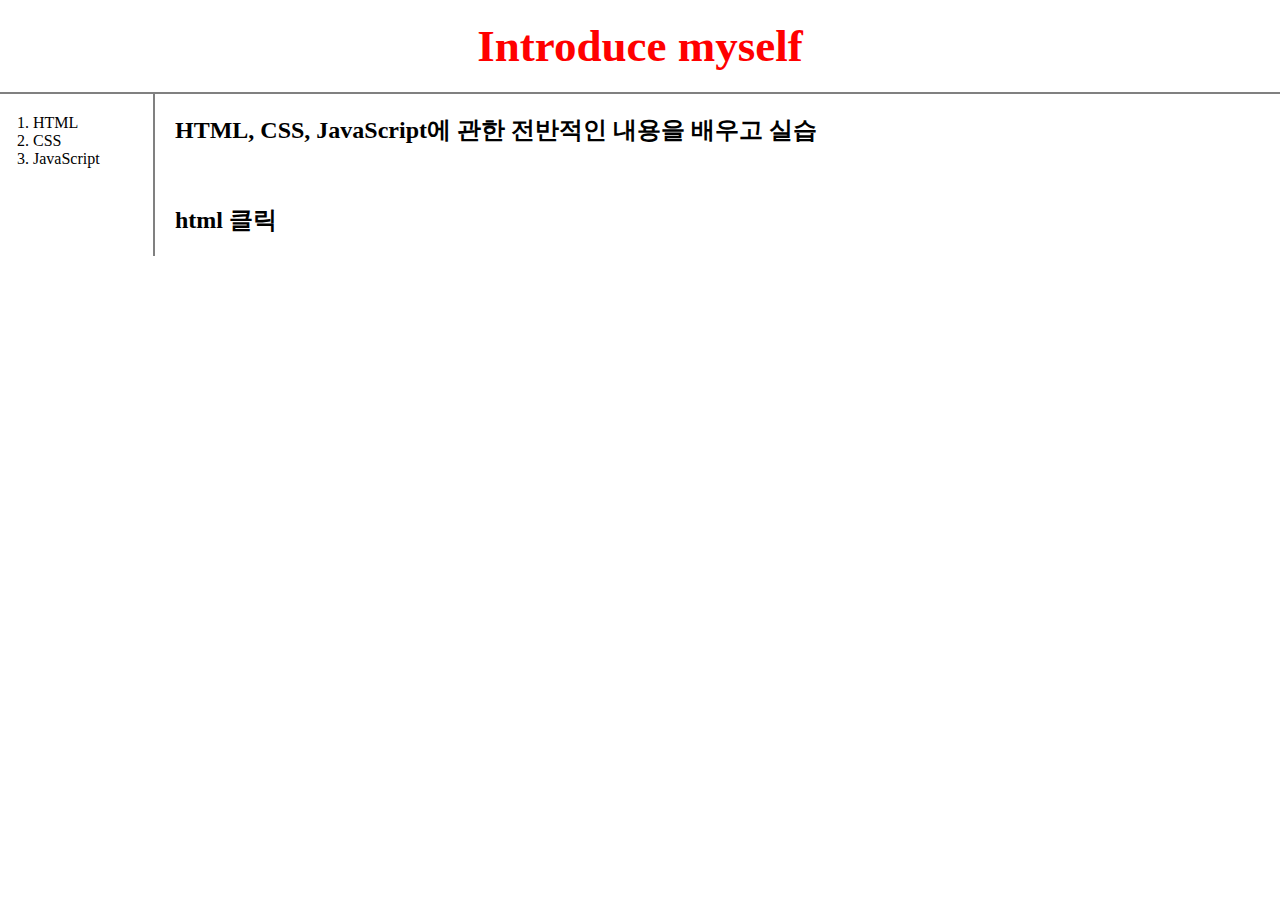
<file: index.html>
<!doctype html>
<html>
<head>
<title>WEB1 - Welcome</title>
<meta charset="utf-8">
<link rel="stylesheet" href="style.css">

<!-- Global site tag (gtag.js) - Google Analytics -->
<script async src="https://www.googletagmanager.com/gtag/js?id=G-XBXGMD0KD6"></script>
<script>
  window.dataLayer = window.dataLayer || [];
  function gtag(){dataLayer.push(arguments);}
  gtag('js', new Date());

  gtag('config', 'G-XBXGMD0KD6');
</script>

</head>
<body>
  <h1><a href="index.html"> <font color = "red">Introduce myself</font></a></h1>
  <div id="grid">
    <ol>
      <li><a href="1.html">HTML</a></li>
      <li><a href="2.html">CSS</a></li>
      <li><a href="3.html">JavaScript</a></li>
    </ol>
      <div id="article">
        <h2>HTML, CSS, JavaScript에 관한 전반적인 내용을 배우고 실습</h2><br>
        <h2>html 클릭</h2>
    </div>
  </div>
</body>
<!--Start of Tawk.to Script-->
<script type="text/javascript">
var Tawk_API=Tawk_API||{}, Tawk_LoadStart=new Date();
(function(){
var s1=document.createElement("script"),s0=document.getElementsByTagName("script")[0];
s1.async=true;
s1.src='https://embed.tawk.to/604546e1385de407571d8c08/1f079pp15';
s1.charset='UTF-8';
s1.setAttribute('crossorigin','*');
s0.parentNode.insertBefore(s1,s0);
})();
</script>
<!--End of Tawk.to Script-->
</html>
<div id="disqus_thread"></div>
<script>
    /**
    *  RECOMMENDED CONFIGURATION VARIABLES: EDIT AND UNCOMMENT THE SECTION BELOW TO INSERT DYNAMIC VALUES FROM YOUR PLATFORM OR CMS.
    *  LEARN WHY DEFINING THESE VARIABLES IS IMPORTANT: https://disqus.com/admin/universalcode/#configuration-variables    */
    /*
    var disqus_config = function () {
    this.page.url = PAGE_URL;  // Replace PAGE_URL with your page's canonical URL variable
    this.page.identifier = PAGE_IDENTIFIER; // Replace PAGE_IDENTIFIER with your page's unique identifier variable
    };
    */
    (function() { // DON'T EDIT BELOW THIS LINE
    var d = document, s = d.createElement('script');
    s.src = 'https://web1-jr8oxx0pvy.disqus.com/embed.js';
    s.setAttribute('data-timestamp', +new Date());
    (d.head || d.body).appendChild(s);
    })();
</script>
<noscript>Please enable JavaScript to view the <a href="https://disqus.com/?ref_noscript">comments powered by Disqus.</a></noscript>
</file>
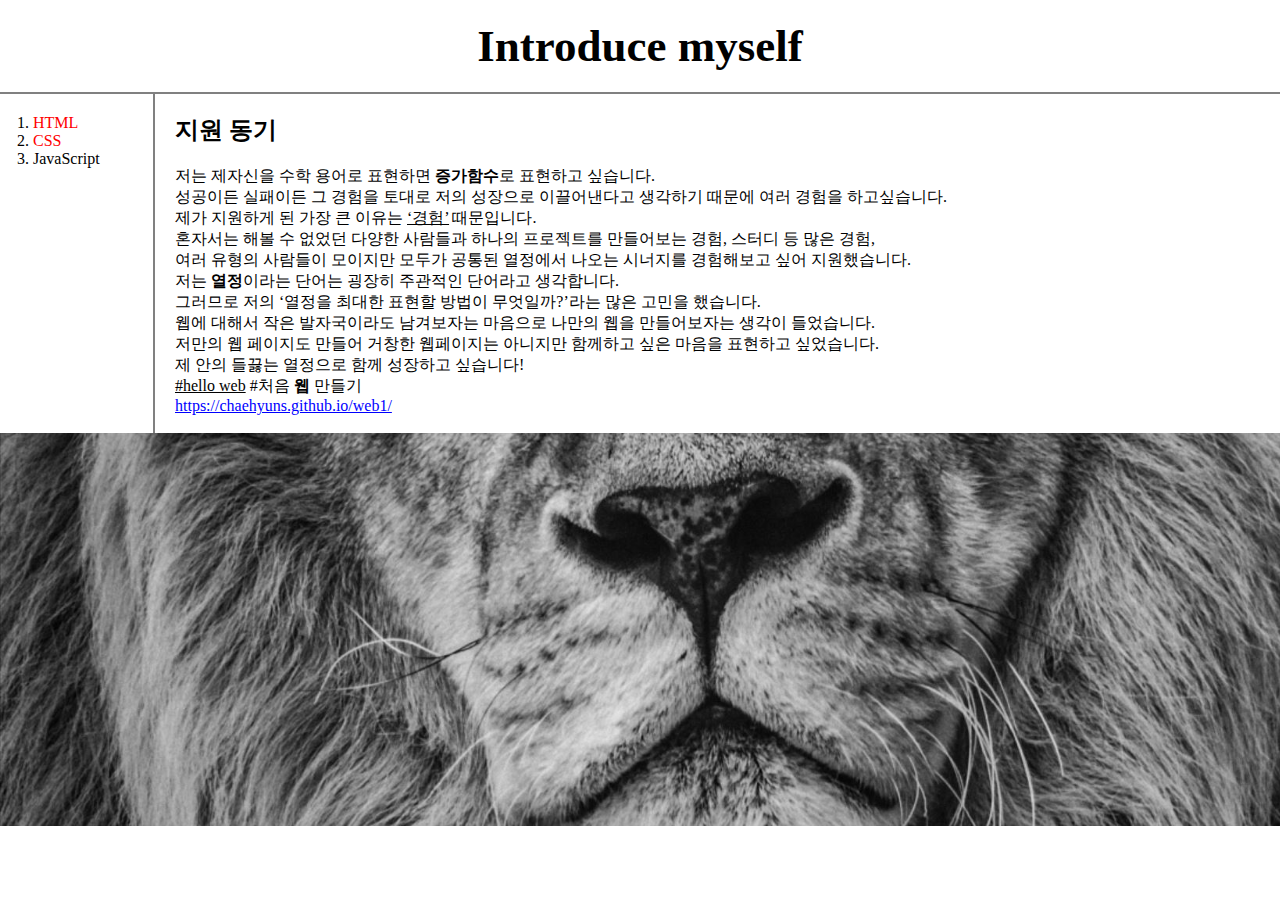
<file: 1.html>
<!doctype html>
<html>
<head>
<title>WEB1 - html</title>
<meta charset="utf-8">
<link rel="stylesheet" href="style.css">

<!-- Global site tag (gtag.js) - Google Analytics -->
<script async src="https://www.googletagmanager.com/gtag/js?id=G-XBXGMD0KD6"></script>
<script>
  window.dataLayer = window.dataLayer || [];
  function gtag(){dataLayer.push(arguments);}
  gtag('js', new Date());

  gtag('config', 'G-XBXGMD0KD6');
</script>

</head>
<body>
  <h1><a href="index.html">Introduce myself</a></h1>
  <div id="grid">
    <ol>
      <li><a href="1.html"><font color="red">HTML</font></a></li>
      <li><a href="2.html"><font color="red">CSS</font></a></li>
      <li><a href="3.html">JavaScript</a></li>
    </ol>
    <!--
    style은 css를 뜻함
    -->
    <div id="article">
      <h2>지원 동기</h2>
      저는 제자신을 수학 용어로 표현하면 <strong>증가함수</strong>로 표현하고 싶습니다.
      <br> 성공이든 실패이든 그 경험을 토대로 저의 성장으로 이끌어낸다고 생각하기 때문에 여러 경험을 하고싶습니다.<br>
      제가 지원하게 된 가장 큰 이유는 <u>‘경험’</u> 때문입니다.<br>
      혼자서는 해볼 수 없었던 다양한 사람들과 하나의 프로젝트를 만들어보는 경험, 스터디 등 많은 경험,<br>
      여러 유형의 사람들이 모이지만 모두가 공통된 열정에서 나오는 시너지를 경험해보고 싶어 지원했습니다.<br>
      저는 <strong>열정</strong>이라는 단어는 굉장히 주관적인 단어라고 생각합니다. <br>
      그러므로 저의 ‘열정을 최대한 표현할 방법이 무엇일까?’라는 많은 고민을 했습니다.<br>
      웹에 대해서 작은 발자국이라도 남겨보자는 마음으로 나만의 웹을 만들어보자는 생각이 들었습니다.<br>
       저만의  웹 페이지도 만들어 거창한 웹페이지는 아니지만
        함께하고 싶은 마음을 표현하고 싶었습니다.<br>
        제 안의 들끓는 열정으로 함께 성장하고 싶습니다!<br>
      <u>#hello web</u>
      #처음 <strong>웹</strong> 만들기<br>
      <a href="https://www.naver.com/" target="_blank" title="naver">
      <font color="blue" style="text-decoration:underline">
        https://chaehyuns.github.io/web1/</a><br><br>
      </div>
    </div>
<img src="lion1.JPG" width="1500" >
<!--Start of Tawk.to Script-->
<script type="text/javascript">
var Tawk_API=Tawk_API||{}, Tawk_LoadStart=new Date();
(function(){
var s1=document.createElement("script"),s0=document.getElementsByTagName("script")[0];
s1.async=true;
s1.src='https://embed.tawk.to/604546e1385de407571d8c08/1f079pp15';
s1.charset='UTF-8';
s1.setAttribute('crossorigin','*');
s0.parentNode.insertBefore(s1,s0);
})();
</script>
<!--End of Tawk.to Script-->
</body>
</html>

<div id="disqus_thread"></div>
<script>
    /**
    *  RECOMMENDED CONFIGURATION VARIABLES: EDIT AND UNCOMMENT THE SECTION BELOW TO INSERT DYNAMIC VALUES FROM YOUR PLATFORM OR CMS.
    *  LEARN WHY DEFINING THESE VARIABLES IS IMPORTANT: https://disqus.com/admin/universalcode/#configuration-variables    */
    /*
    var disqus_config = function () {
    this.page.url = PAGE_URL;  // Replace PAGE_URL with your page's canonical URL variable
    this.page.identifier = PAGE_IDENTIFIER; // Replace PAGE_IDENTIFIER with your page's unique identifier variable
    };
    */
    (function() { // DON'T EDIT BELOW THIS LINE
    var d = document, s = d.createElement('script');
    s.src = 'https://web1-jr8oxx0pvy.disqus.com/embed.js';
    s.setAttribute('data-timestamp', +new Date());
    (d.head || d.body).appendChild(s);
    })();
</script>
<noscript>Please enable JavaScript to view the <a href="https://disqus.com/?ref_noscript">comments powered by Disqus.</a></noscript>
</file>
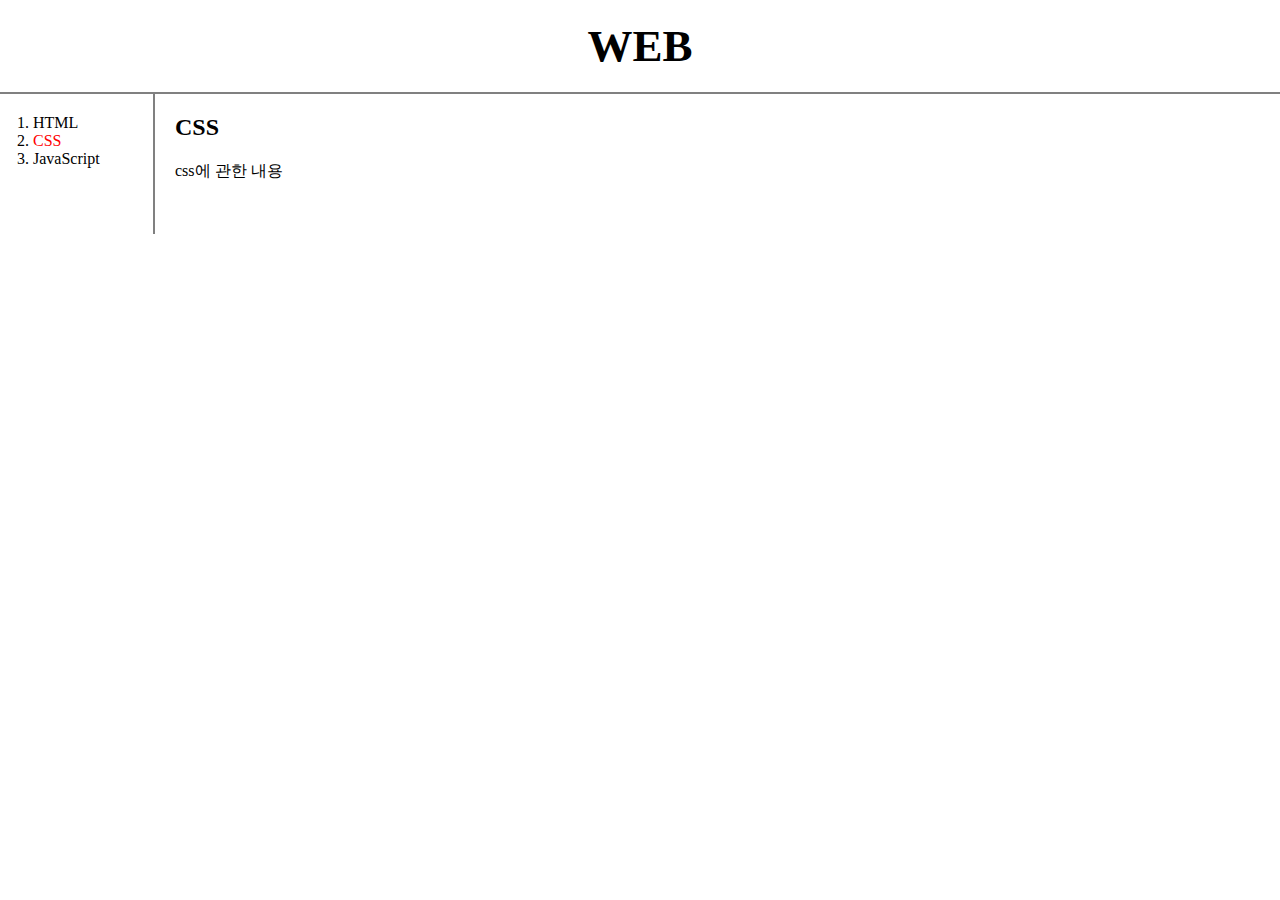
<file: 2.html>
<!doctype html>
<html>
<head>
  <title>WEB1 - css</title>
  <meta charset="utf-8">
<link rel="stylesheet" href="style.css">

<!-- Global site tag (gtag.js) - Google Analytics -->
<script async src="https://www.googletagmanager.com/gtag/js?id=G-XBXGMD0KD6"></script>
<script>
  window.dataLayer = window.dataLayer || [];
  function gtag(){dataLayer.push(arguments);}
  gtag('js', new Date());

  gtag('config', 'G-XBXGMD0KD6');
</script>

</head>
<body>
  <h1><a href="index.html">WEB</a></h1>
<div id="grid">
  <ol>
    <li><a href="1.html">HTML</a></li>
    <li><a href="2.html" style="color:red">CSS</a></li>
    <li><a href="3.html">JavaScript</a></li>
  </ol>
  <div id="article">
    <h2>CSS</h2>
    <p>
      css에 관한 내용<br><br><br>
    </p>
  </div>
</div>
<br><br><br>
<!--Start of Tawk.to Script-->
<script type="text/javascript">
var Tawk_API=Tawk_API||{}, Tawk_LoadStart=new Date();
(function(){
var s1=document.createElement("script"),s0=document.getElementsByTagName("script")[0];
s1.async=true;
s1.src='https://embed.tawk.to/604546e1385de407571d8c08/1f079pp15';
s1.charset='UTF-8';
s1.setAttribute('crossorigin','*');
s0.parentNode.insertBefore(s1,s0);
})();
</script>
<!--End of Tawk.to Script-->
</body>
</html>
<div id="disqus_thread"></div>
<script>
    /**
    *  RECOMMENDED CONFIGURATION VARIABLES: EDIT AND UNCOMMENT THE SECTION BELOW TO INSERT DYNAMIC VALUES FROM YOUR PLATFORM OR CMS.
    *  LEARN WHY DEFINING THESE VARIABLES IS IMPORTANT: https://disqus.com/admin/universalcode/#configuration-variables    */
    /*
    var disqus_config = function () {
    this.page.url = PAGE_URL;  // Replace PAGE_URL with your page's canonical URL variable
    this.page.identifier = PAGE_IDENTIFIER; // Replace PAGE_IDENTIFIER with your page's unique identifier variable
    };
    */
    (function() { // DON'T EDIT BELOW THIS LINE
    var d = document, s = d.createElement('script');
    s.src = 'https://web1-jr8oxx0pvy.disqus.com/embed.js';
    s.setAttribute('data-timestamp', +new Date());
    (d.head || d.body).appendChild(s);
    })();
</script>
<noscript>Please enable JavaScript to view the <a href="https://disqus.com/?ref_noscript">comments powered by Disqus.</a></noscript>
</file>
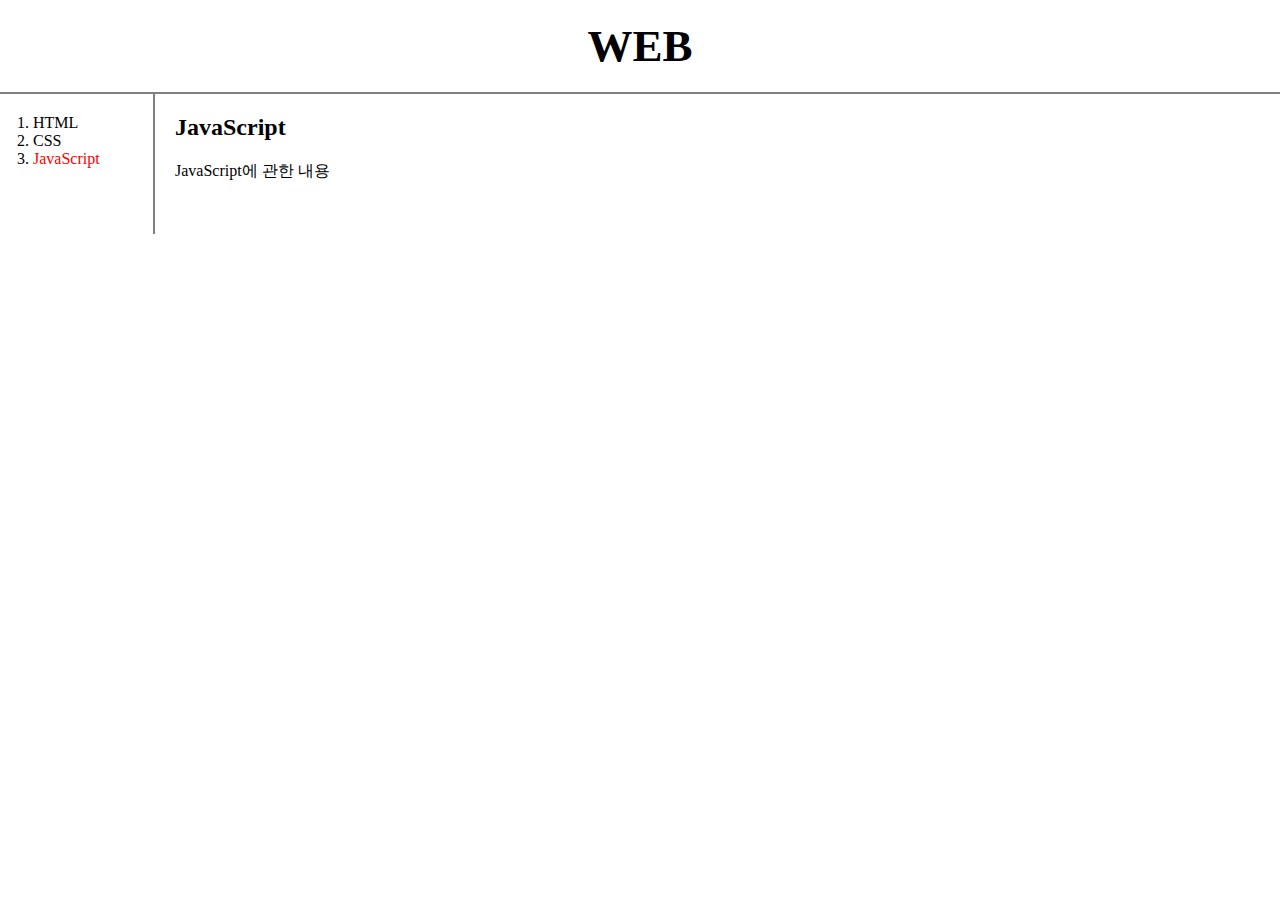
<file: 3.html>
<!doctype html>
<html>
<head>
  <title>WEB1 - css</title>
  <meta charset="utf-8">
  <link rel="stylesheet" href="style.css">
<!-- Global site tag (gtag.js) - Google Analytics -->
<script async src="https://www.googletagmanager.com/gtag/js?id=G-XBXGMD0KD6"></script>
<script>
  window.dataLayer = window.dataLayer || [];
  function gtag(){dataLayer.push(arguments);}
  gtag('js', new Date());

  gtag('config', 'G-XBXGMD0KD6');
</script>
</head>
<body>
  <h1><a href="index.html">WEB</a></h1>
<div id="grid">
  <ol>
    <li><a href="1.html">HTML</a></li>
    <li><a href="2.html">CSS</a></li>
    <li><a href="3.html" style="color:red">JavaScript</a></li>
  </ol>
  <div id="article">
    <h2>JavaScript</h2>
    <p>
      JavaScript에 관한 내용<br><br><br>
    </p>
  </div>
</div>
<br><br><br>
<!--Start of Tawk.to Script-->
<script type="text/javascript">
var Tawk_API=Tawk_API||{}, Tawk_LoadStart=new Date();
(function(){
var s1=document.createElement("script"),s0=document.getElementsByTagName("script")[0];
s1.async=true;
s1.src='https://embed.tawk.to/604546e1385de407571d8c08/1f079pp15';
s1.charset='UTF-8';
s1.setAttribute('crossorigin','*');
s0.parentNode.insertBefore(s1,s0);
})();
</script>
<!--End of Tawk.to Script-->
</body>
</html>
<div id="disqus_thread"></div>
<script>
    /**
    *  RECOMMENDED CONFIGURATION VARIABLES: EDIT AND UNCOMMENT THE SECTION BELOW TO INSERT DYNAMIC VALUES FROM YOUR PLATFORM OR CMS.
    *  LEARN WHY DEFINING THESE VARIABLES IS IMPORTANT: https://disqus.com/admin/universalcode/#configuration-variables    */
    /*
    var disqus_config = function () {
    this.page.url = PAGE_URL;  // Replace PAGE_URL with your page's canonical URL variable
    this.page.identifier = PAGE_IDENTIFIER; // Replace PAGE_IDENTIFIER with your page's unique identifier variable
    };
    */
    (function() { // DON'T EDIT BELOW THIS LINE
    var d = document, s = d.createElement('script');
    s.src = 'https://web1-jr8oxx0pvy.disqus.com/embed.js';
    s.setAttribute('data-timestamp', +new Date());
    (d.head || d.body).appendChild(s);
    })();
</script>
<noscript>Please enable JavaScript to view the <a href="https://disqus.com/?ref_noscript">comments powered by Disqus.</a></noscript>
</file>
<file: style.css>
blank{}
body{
  margin: 0px;
}
a {
    color:black;
    text-decoration:none;
  }
h1 {
    font-size: 45px;
    text-align: center;
    border-bottom:2px solid gray;
    margin: 0;
    padding: 20px;
  }
ol {
    border-right: 2px solid gray;
    width: 100px;
    margin: 0px;
    padding: 20px;
  }
  #grid{
    display: grid;
    grid-template-columns: 150px 1fr;
  }
  #grid ol {
    padding-left: 33px;
  }
  #article{
    padding-left: 25px;
  }
  @media(max-width:600px){
    #grid{
      display: block;
    }
    ol {
      border-right: none;
      }
    h1 {
      border-bottom: none;
    }
  }
</file>
